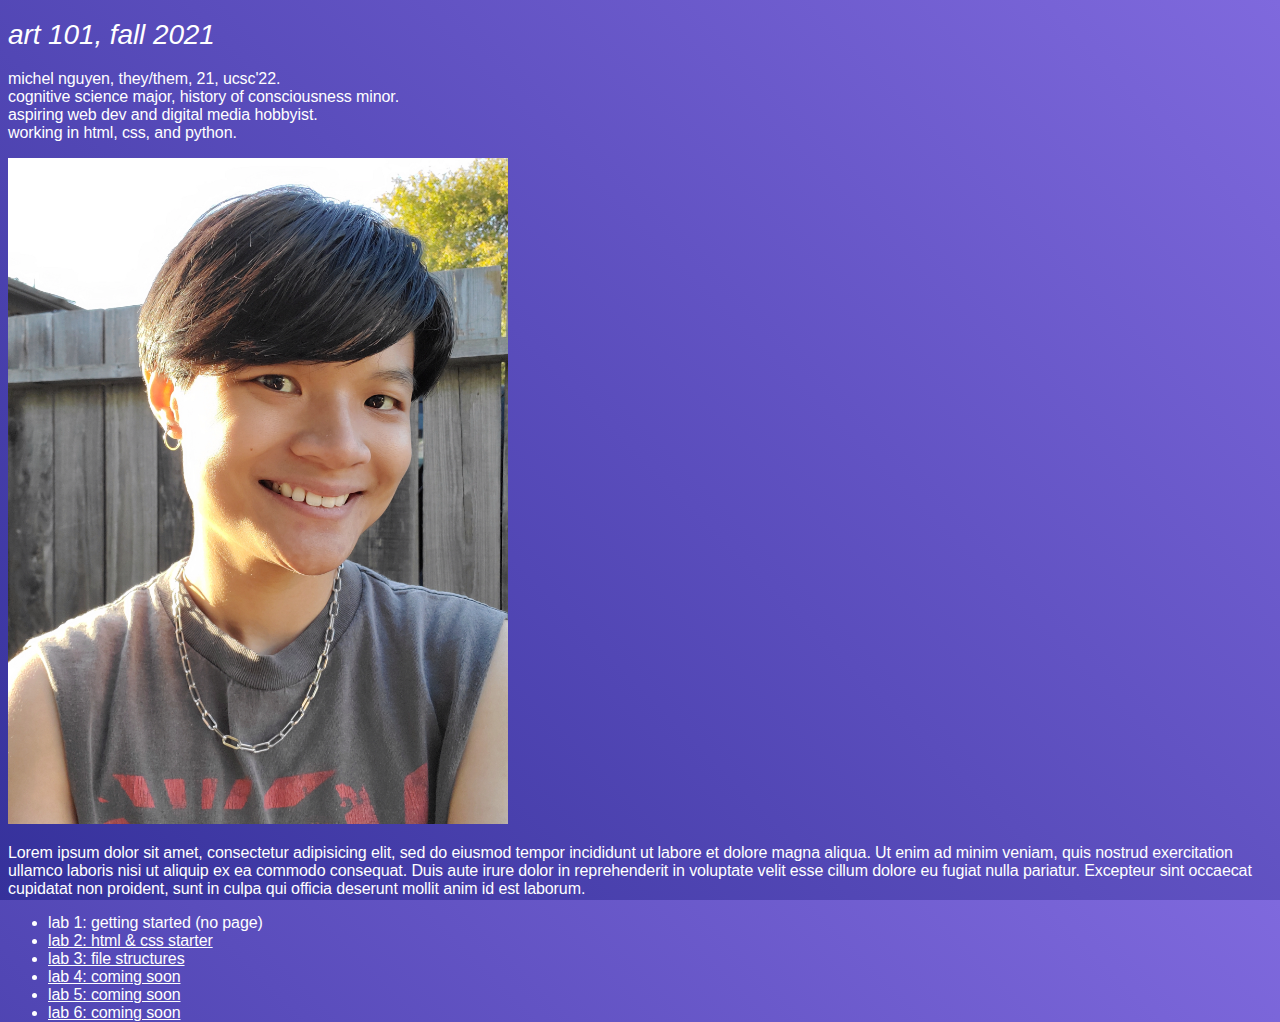
<file: index.html>
<!DOCTYPE html>
<html>
<head>
	<title>michel's art101 site</title>
	<link rel="stylesheet" type="text/css" href="css/site.css">
</head>
<body>
	<main>
		<div>
			<h1> art 101, fall 2021 </h1>
			<p> michel nguyen, they/them, 21, ucsc'22.<br>cognitive science major, history of consciousness minor.<br>aspiring web dev and digital media hobbyist.<br>working in html, css, and python.</p>
			<img id="my-portrait" src="img/selfie.jpg" />
			<p>Lorem ipsum dolor sit amet, consectetur adipisicing elit, sed do eiusmod tempor incididunt ut labore et dolore magna aliqua. Ut enim ad minim veniam, quis nostrud exercitation ullamco laboris nisi ut aliquip ex ea commodo consequat. Duis aute irure dolor in reprehenderit in voluptate velit esse cillum dolore eu fugiat nulla pariatur. Excepteur sint occaecat cupidatat non proident, sunt in culpa qui officia deserunt mollit anim id est laborum.</p>
			<ul>
				<li>lab 1: getting started (no page)</li>
				<li><a href="lab2/index.html">lab 2: html & css starter</a></li>
				<li><a href="lab3/index.html">lab 3: file structures</a></li>
				<li><a href="lab4/index.html">lab 4: coming soon</a></li>
				<li><a href="lab5/index.html">lab 5: coming soon</a></li>
				<li><a href="lab6/index.html">lab 6: coming soon</a></li>
			</ul>
		</div>
	</main>


</body>
</html>
</file>
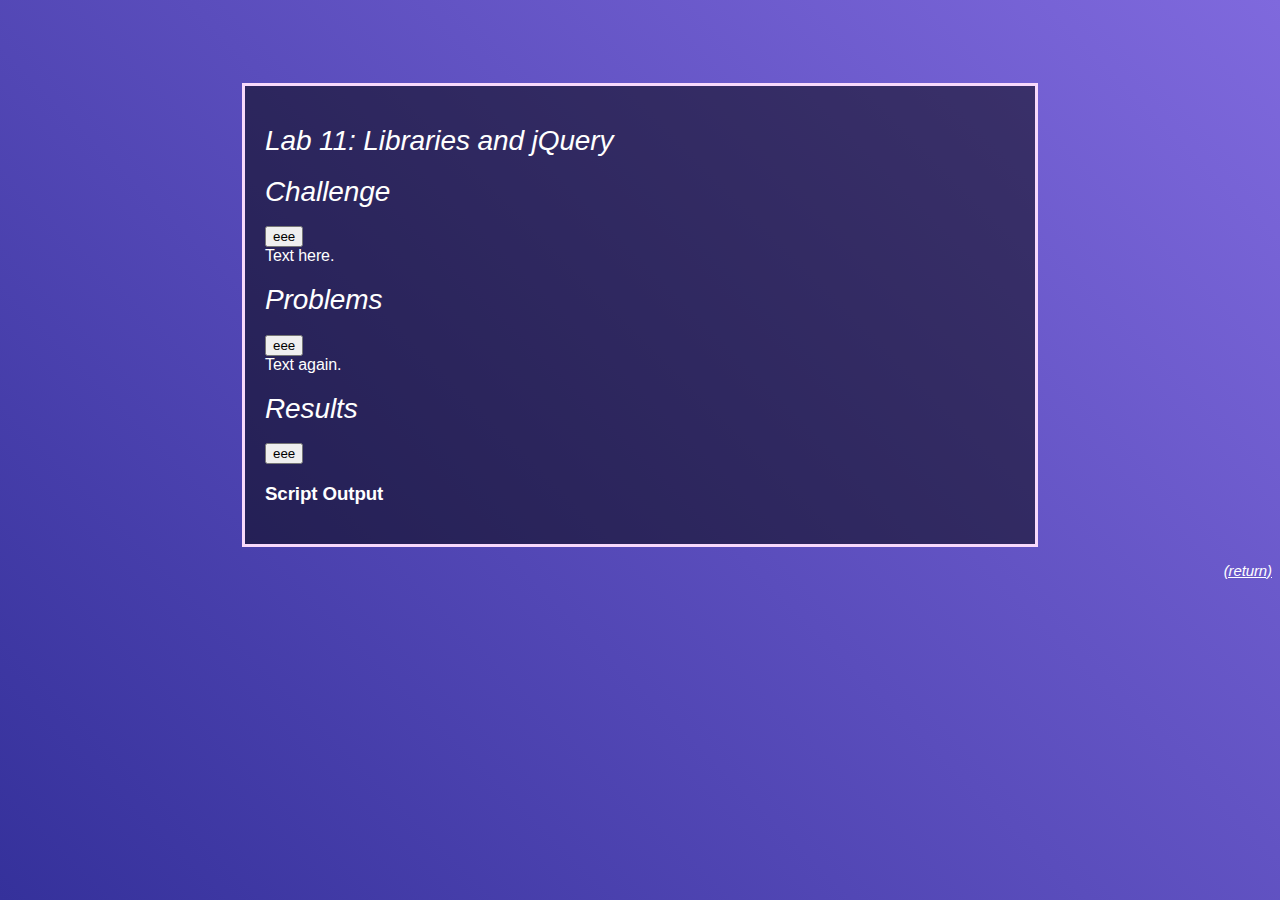
<file: lab11/index.html>
<!DOCTYPE html>
<html>
	<head>
		<title>Lab 11: Libraries and jQuery</title>
		<link rel="stylesheet" type="text/css" href="../css/site.css">
		<link rel="stylesheet" type="text/css" href="css/lab.css">
		<script src="https://code.jquery.com/jquery-3.4.1.min.js"></script>
		<script src="js/lab.js" defer></script>
	</head>

	<body>
		<div id = "wrapper">

			<div id="center-box">

				<h1>Lab 11: Libraries and jQuery</h1>
				<!-- <img src="img/" style="width:600px"><br> -->
				<h1>Challenge</h1>
				<button onclick="help()">eee</button><br>
				<div id=challenge>
					Text here.
				</div>



				<h1>Problems</h1>
				<button onclick="help2()">eee</button><br>
				<div id="problem">
					Text again.
				</div>


				<h1>Results</h1>
				<button onclick="help3()">eee</button><br>
				<div id="results">
					<h3>Script Output</h3>
					<div id=output>
							<script type="text/javascript" src="js/lab.js"></script>
					</div>
				</div>

				</div>

				<p style="text-align:right;font-style:italic;font-size:15px;"><a href="../index.html">(return)</a></p>

			</div>

		</div>
	</body>

</html>
</file>
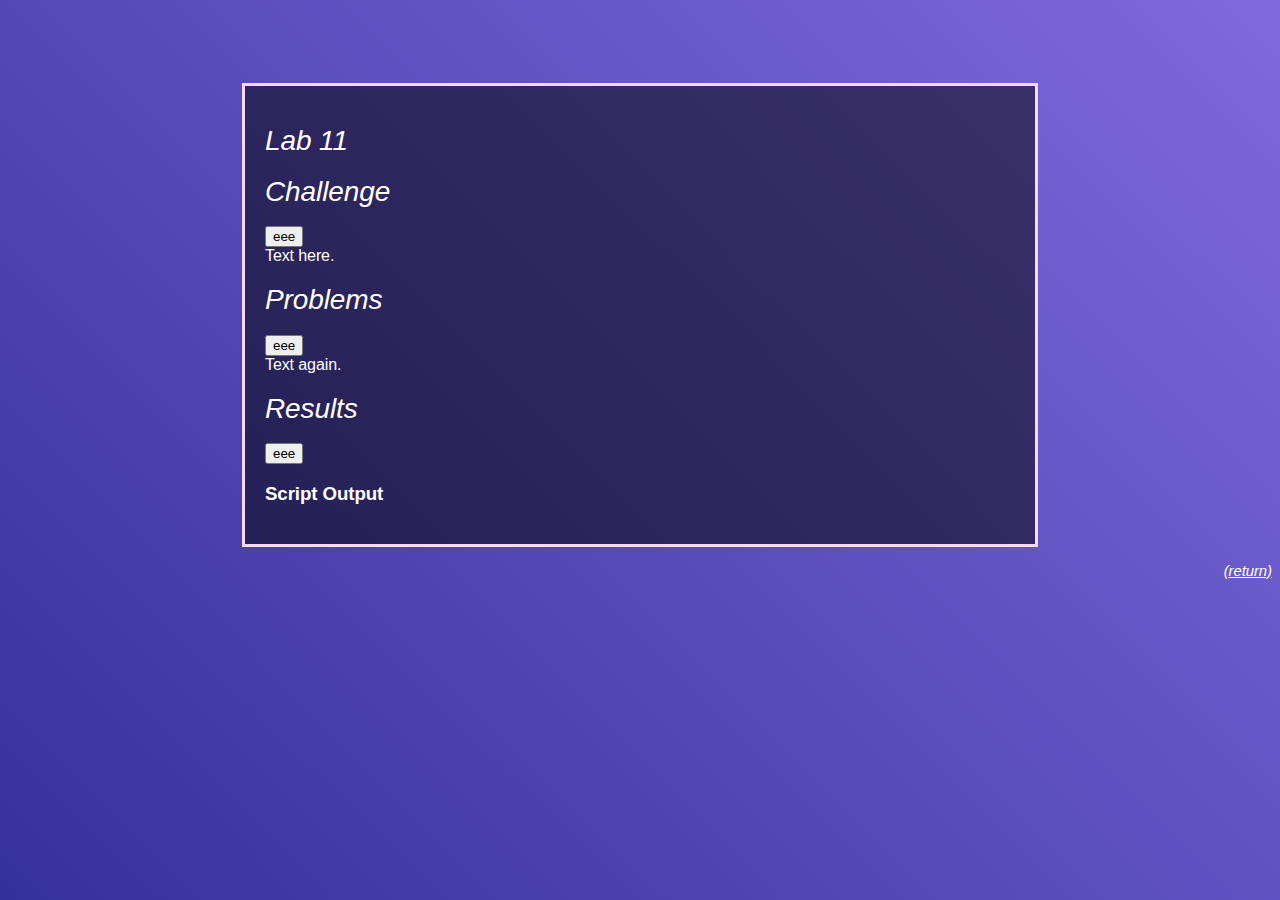
<file: lab14/index.html>
<!DOCTYPE html>
<html>
	<head>

		<title>Lab 11</title>
		<link rel="stylesheet" type="text/css" href="../css/site.css">
		<link rel="stylesheet" type="text/css" href="css/lab.css">

		<script type="text/javascript" src="https://code.jquery.com/jquery-3.4.1.min.js"></script>
		<script type="text/javascript" src="js/lab.js" defer></script>




	</head>

	<body>
		<div id = "wrapper">

			<div id="center-box">

				<h1>Lab 11</h1>
				<!-- <img src="img/" style="width:600px"><br> -->

				<h1>Challenge</h1>
				<button onclick="help()">eee</button><br>
				<div id=challenge>
					Text here.
				</div>



				<h1>Problems</h1>
				<button onclick="help2()">eee</button><br>
				<div id="problem">
					Text again.
				</div>


				<h1>Results</h1>
				<button onclick="help3()">eee</button><br>
				<div id="results">
					<h3>Script Output</h3>
					<div id=output>
							<script type="text/javascript" src="js/lab.js"></script>
					</div>
				</div>

				</div>

				<p style="text-align:right;font-style:italic;font-size:15px;"><a href="../index.html">(return)</a></p>

			</div>

		</div>
	</body>

</html>
</file>
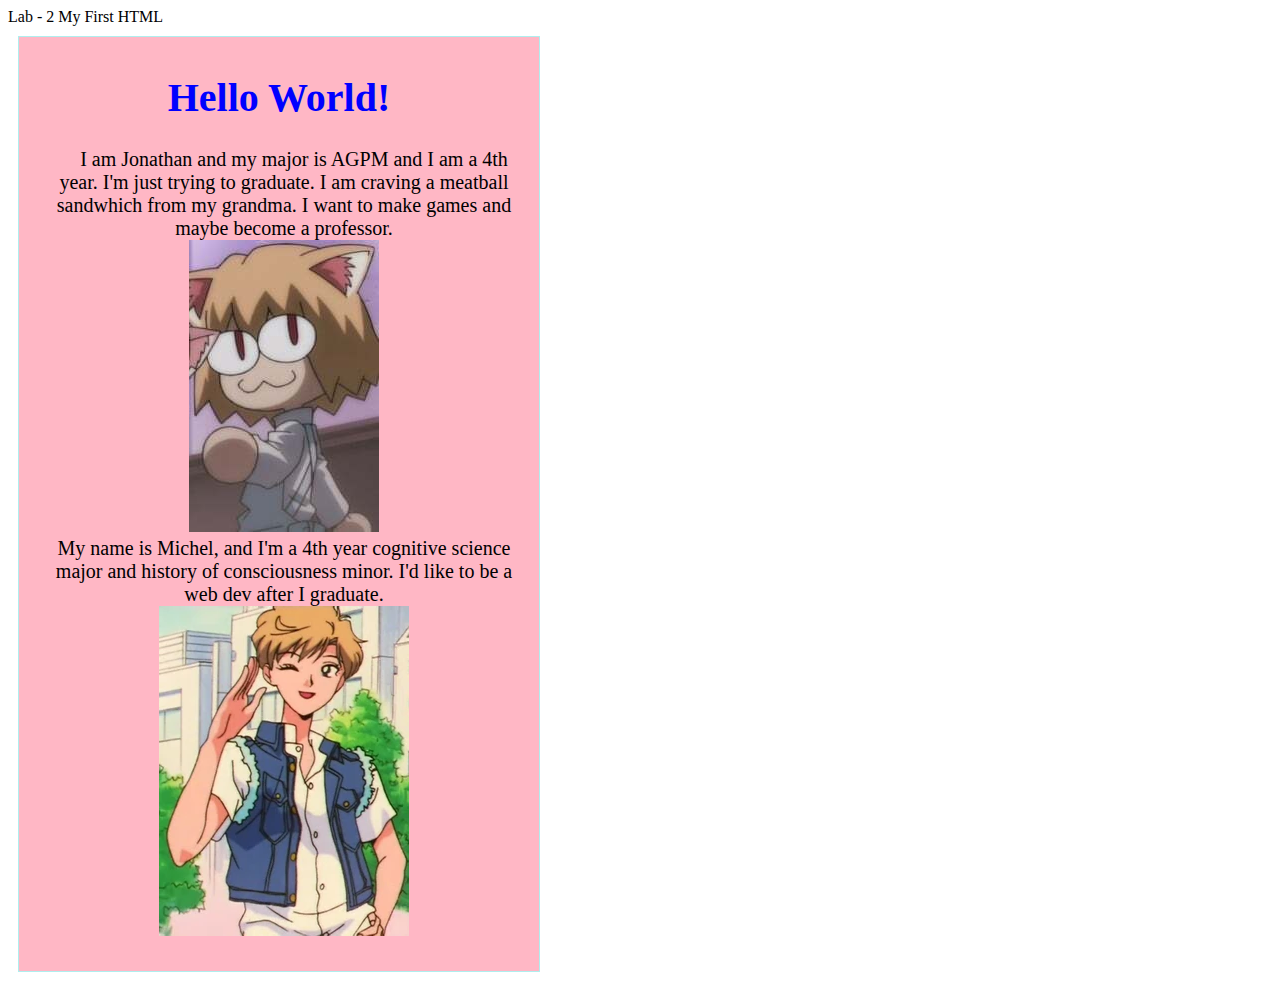
<file: lab2/index.html>
<!DOCTYPE html>
 <html lang="en" dir="ltr">
 <link rel="stylesheet" type="text/css" href="css/lab.css">
  <head>
		 <meta charset="utf-8"
		 <title>Lab - 2 My First HTML</title>
	 </head>
	 <body>
		 <div id="content">
			 <h1>Hello World!</h1>
			 <p>I am Jonathan and my major is AGPM and I am a 4th year. I'm just trying to graduate. I am craving a meatball sandwhich from my grandma. I want to make games and maybe become a professor.<br><img src="img/cool.jpg"><br>My name is Michel, and I'm a 4th year cognitive science major and history of consciousness minor. I'd like to be a web dev after I graduate.
			 <br><img src="img/haruka.png">
       </p>
		 </div>
		</body>
	 </html>
</file>
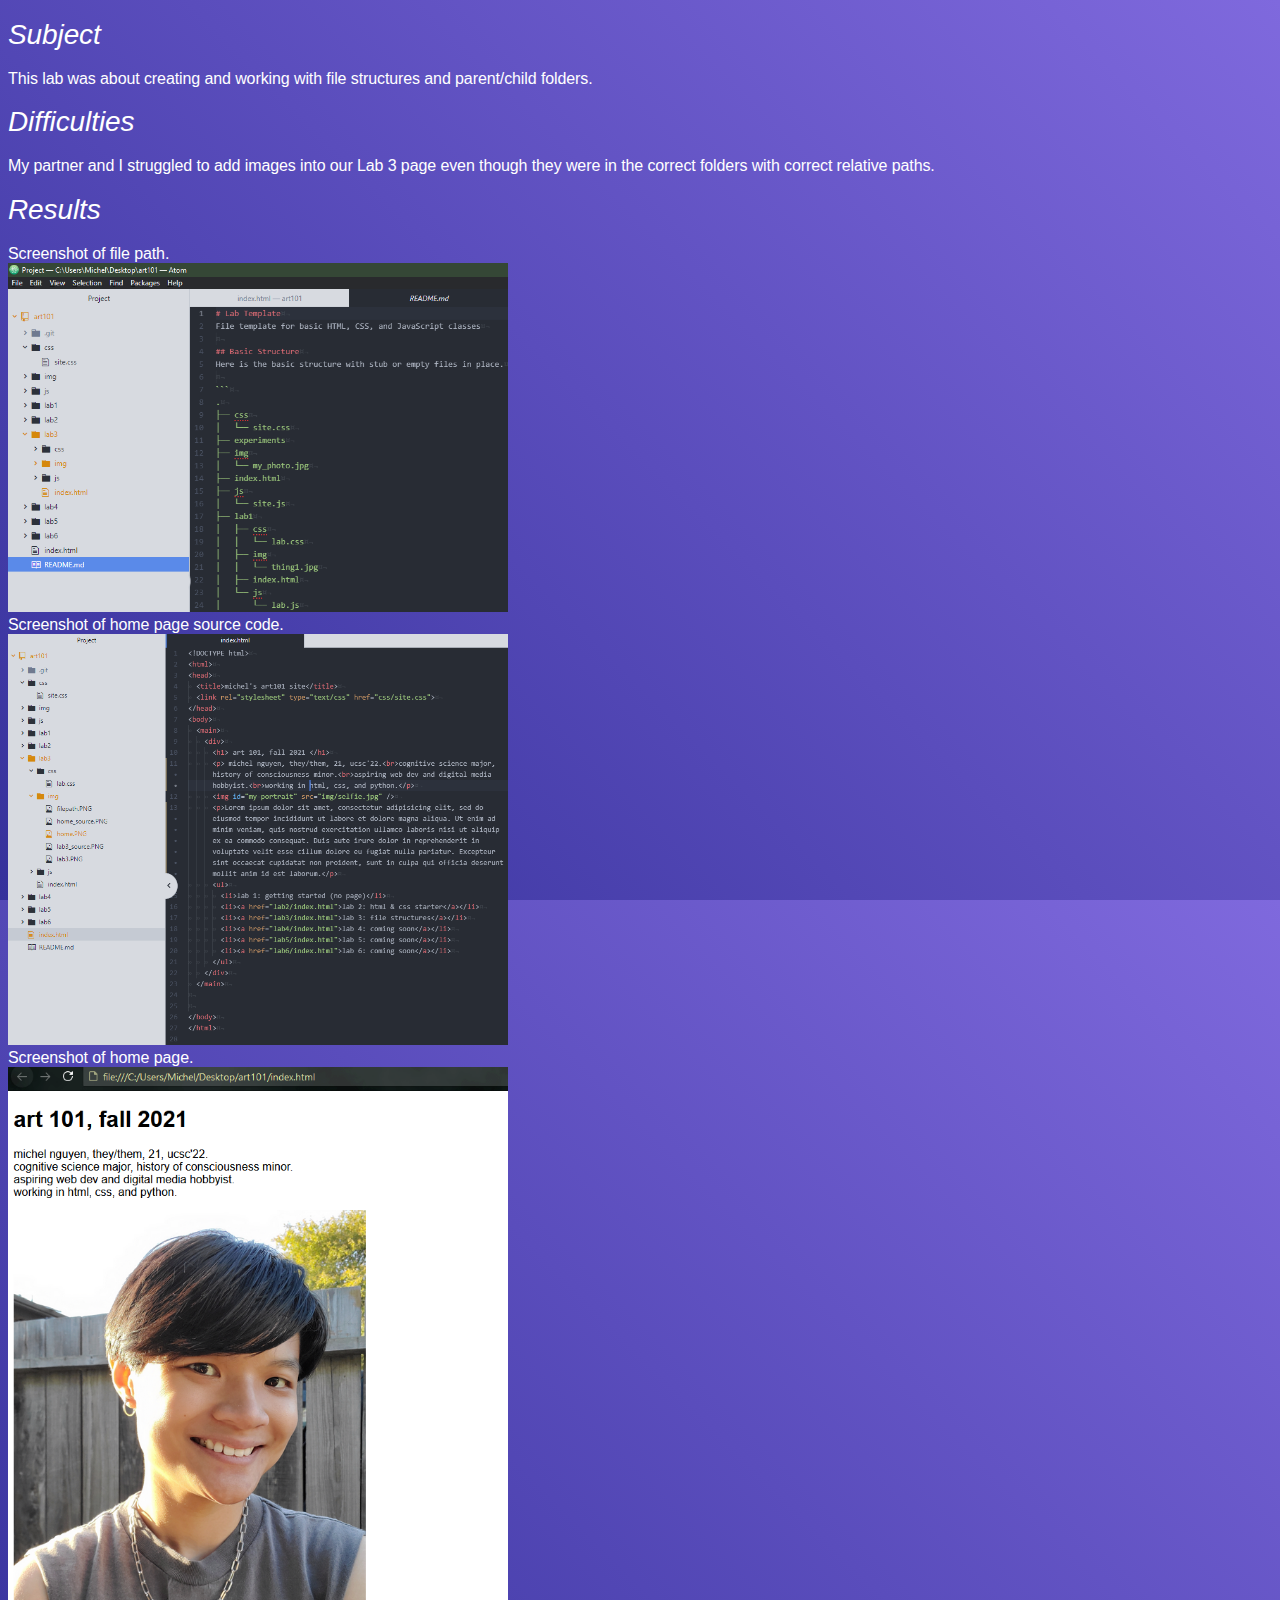
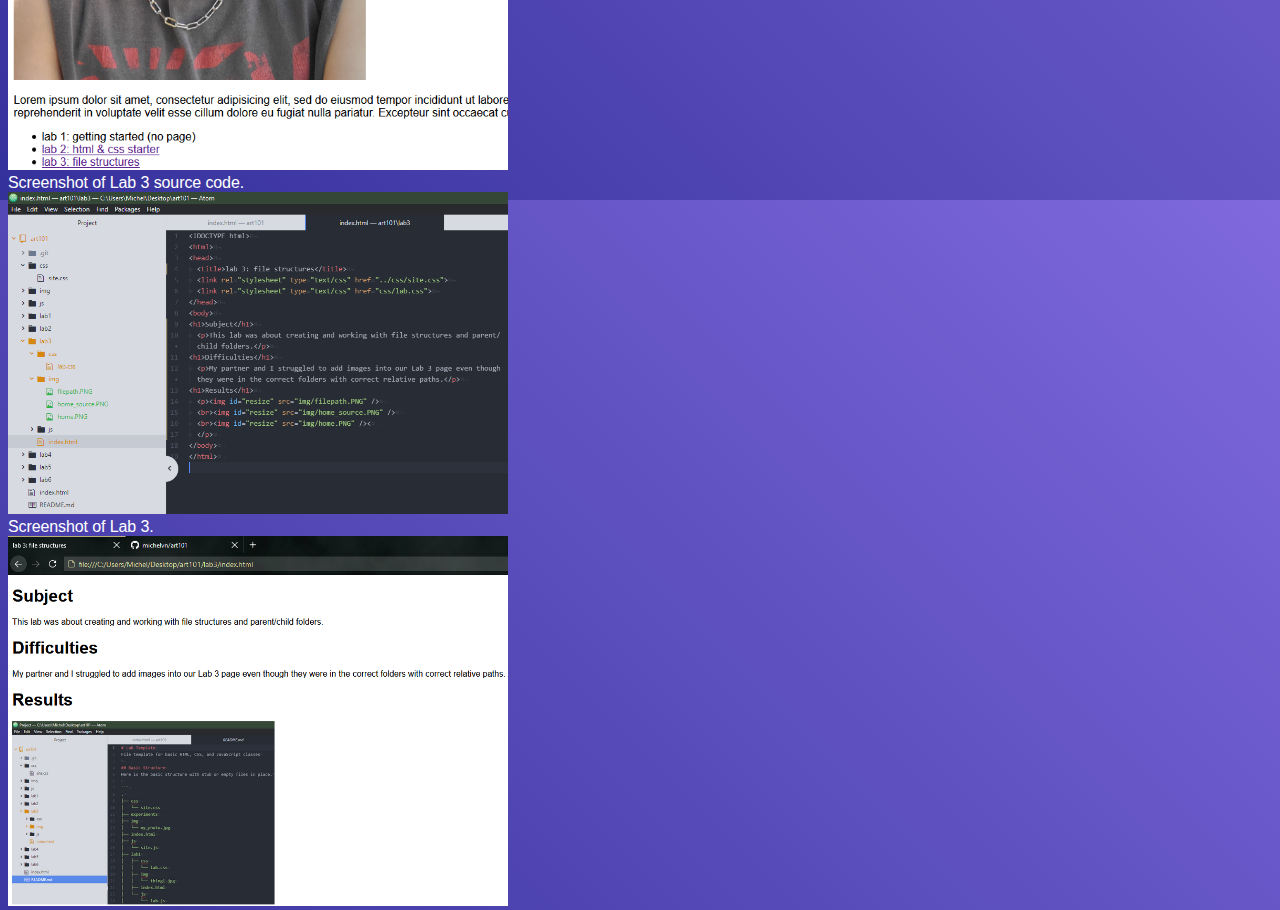
<file: lab3/index.html>
<!DOCTYPE html>
<html>
<head>
	<title>lab 3: file structures</title>
	<link rel="stylesheet" type="text/css" href="../css/site.css">
	<link rel="stylesheet" type="text/css" href="css/lab.css">
</head>
<body>
<h1>Subject</h1>
	<p>This lab was about creating and working with file structures and parent/child folders.</p>
<h1>Difficulties</h1>
	<p>My partner and I struggled to add images into our Lab 3 page even though they were in the correct folders with correct relative paths.</p>
<h1>Results</h1>
	<p>Screenshot of file path.<br><img id="resize" src="img/filepath.PNG" /><br>
	Screenshot of home page source code.<br><img id="resize" src="img/home_source.PNG" /><br>
	Screenshot of home page.<br><img id="resize" src="img/home.PNG" /><br>
	Screenshot of Lab 3 source code.<br><img id="resize" src="img/lab3_source.PNG" /><br>
	Screenshot of Lab 3.<br><img id="resize" src="img/lab3.PNG" />
	</p>
</body>
</html>
</file>
<file: css/site.css>
/* site color palette @ https://coolors.co/f8d9fc-c9adff-7f69dd-35319b-08073e */
html {
  height: 100%;
  background: linear-gradient(-135deg, #7F69DD, #35319B);
  background-size: cover;
  font: 16px Helvetica;
  color: white;
  letter-spacing: -0.1px;
}

#wrapper {
  text-align: center;
  padding-top: 75px;
}

#center-box {
  border: 3px solid #F8D9FC;
  padding: 20px;
  background-color: rgba(0, 0, 0, 0.5);
  display: inline-block;
  text-align: left;
  width: 750px;

}

h1 {
  font: italic 28px Helvetica;
}

a {
  color: white;
}

#return-link {
  text-align: right;
  font: italic;
}

#my-portrait {
    width: 500px;
}
</file>
<file: lab11/css/lab.css>
.special {
  color: blue;
}
</file>
<file: lab14/css/lab.css>
.special {
  color: blue;
}


.red {
  color: red;
}
</file>
<file: lab2/css/lab.css>
h1 {
    text-align: center;
    color: blue;
    font-size: 200%
}

p {
  text-align: center;
  text-indent: 20px;
  margin-left: 10px;
}

#content  {
  margin: auto;
  background-color: #FFB7C5;
  width: 500px;
  min-height: 300px;
  padding:10px;
  margin: 10px;
  border: solid 1px #afeeee;
  font-size: 20px;
}
</file>
<file: lab3/css/lab.css>
#resize {
  width: 500px;
}
</file>
